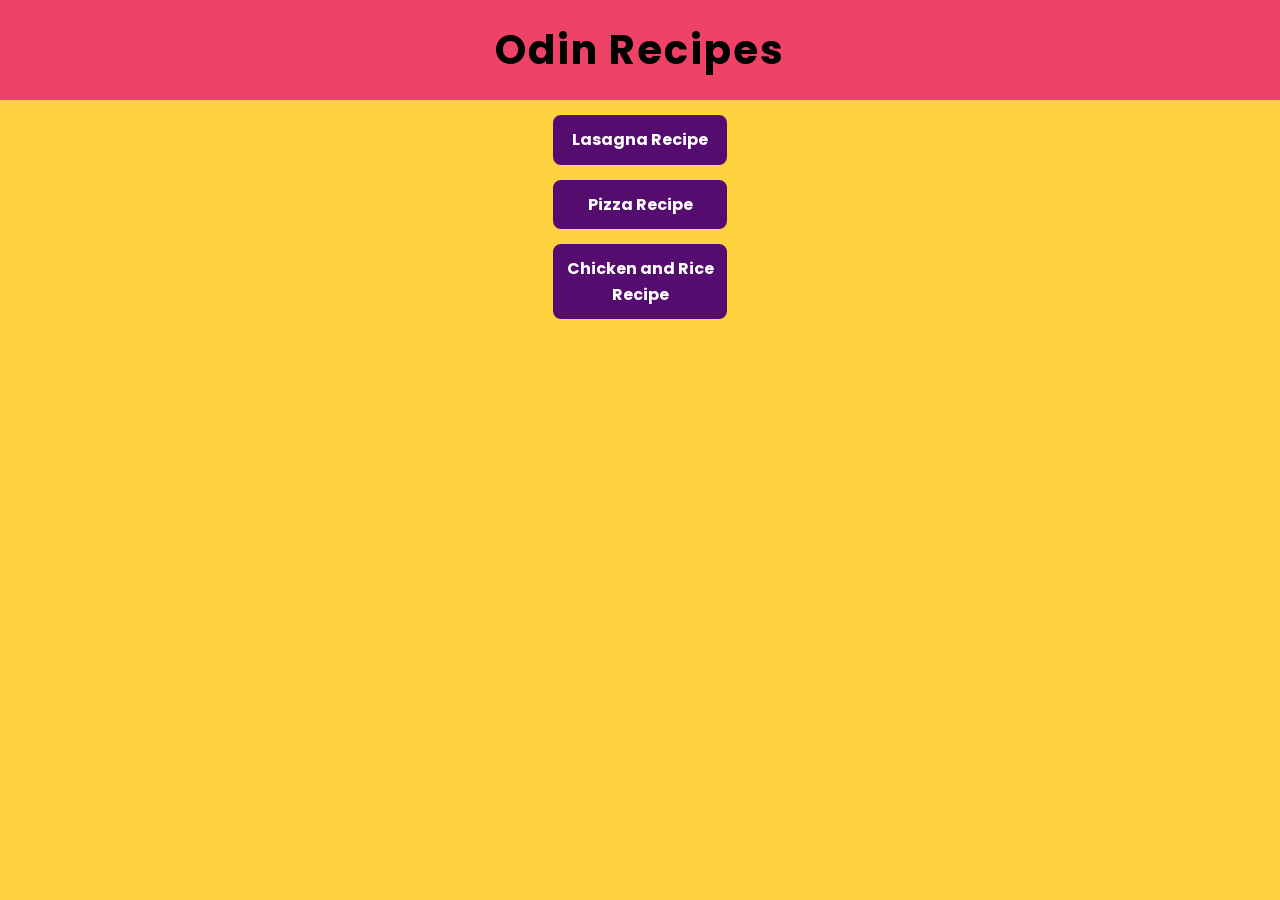
<file: index.html>
<!DOCTYPE html>
<html lang="en">
<head>
    <meta charset="UTF-8">
    <meta name="viewport" content="width=device-width, initial-scale=1.0">
    <link rel="stylesheet" href="style.css">
    <link rel="preconnect" href="https://fonts.googleapis.com">
    <link rel="preconnect" href="https://fonts.gstatic.com" crossorigin>
    <link href="https://fonts.googleapis.com/css2?family=Poppins:wght@300;400;600&display=swap" rel="stylesheet">
    <title>Odin Recipes</title>
</head>
<body>
    <h1>Odin Recipes</h1>
    <ul>
        <li><a href="recipes/lasagna.html">Lasagna Recipe</a></li>
        <li><a href="recipes/pizza.html">Pizza Recipe</a></li>
        <li><a href="recipes/chickenAndRice.html">Chicken and Rice Recipe</a></li>
    </ul>
</body>
</html>
</file>
<file: style.css>
body {
    background-color: #ffd23f;
    font-family: "Poppins", Arial, Helvetica, sans-serif;
    color: #2b2b2b;
    margin: 0;
    padding: 0;
}

h1 {
    background-color: #ee4266;
    color: black;
    text-align: center;
    padding: 20px;
    margin: 0;
    font-size: 2.5rem;
    letter-spacing: 2px;
}

ul {
    list-style-type: none;
    padding: 0;
    margin: 40px auto;
    width: 300px;
}

li {
    margin: 15px 0;
    text-align: center;
}

a {
    display: block;
    padding: 12px;
    background-color: #540d6e;
    color: white;
    text-decoration: none;
    border-radius: 8px;
    font-weight: bold;
    text-align: center;
    margin: 0 auto;
    width: 150px;
}

a:hover {
    background-color: #000000;
    text-align: center;
}

h2 {
    color: #333;
    margin-top: 30px;
    text-align: center;
}

img {
    display: block;
    margin: 20px auto;
    border-radius: 10px;
}

ul {
    max-width: 600px;
    margin: 0 auto;
    line-height: 1.6;
}

ol li {
    text-align: left;
    list-style-position: outside;
    margin: 0;
    padding-left: 5px auto;
}

ol {
    max-width: 300px;
    margin: 20px auto;
    padding-left: 40px;
    text-align: center;
}
</file>
